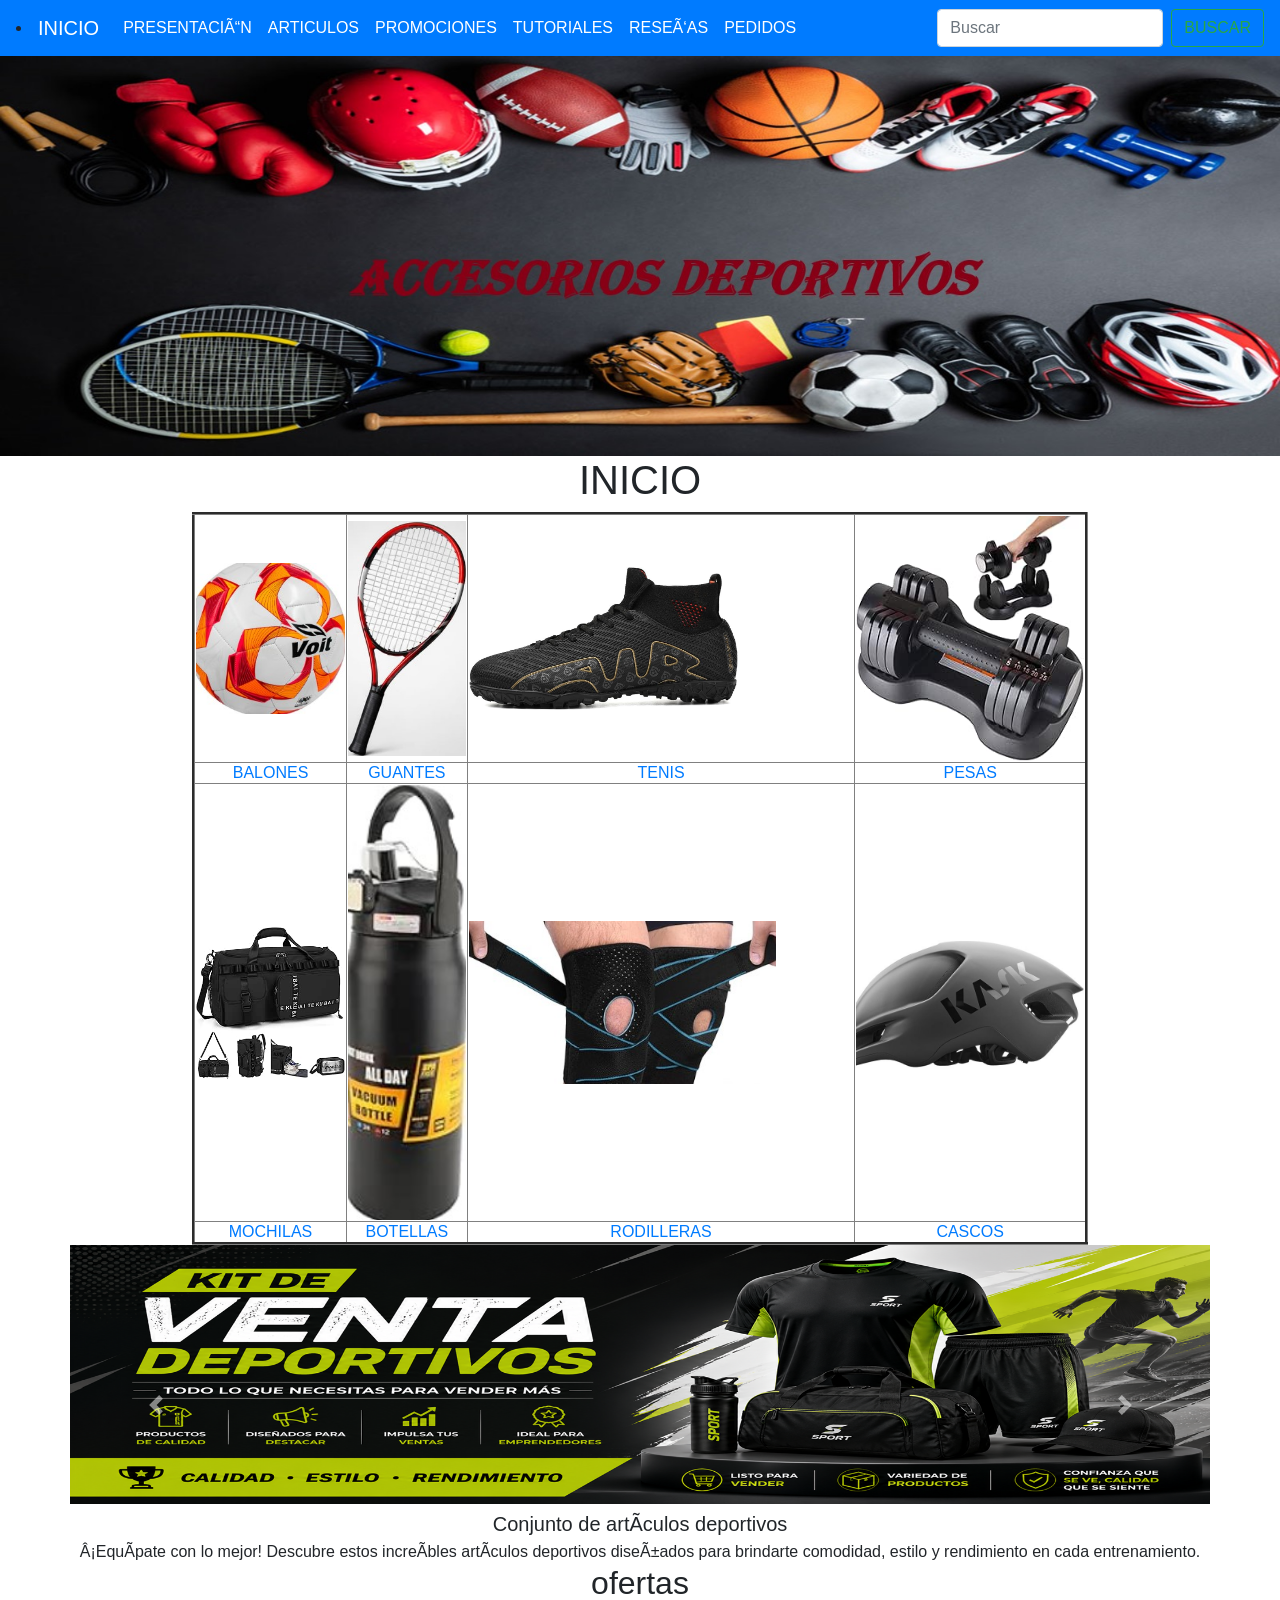
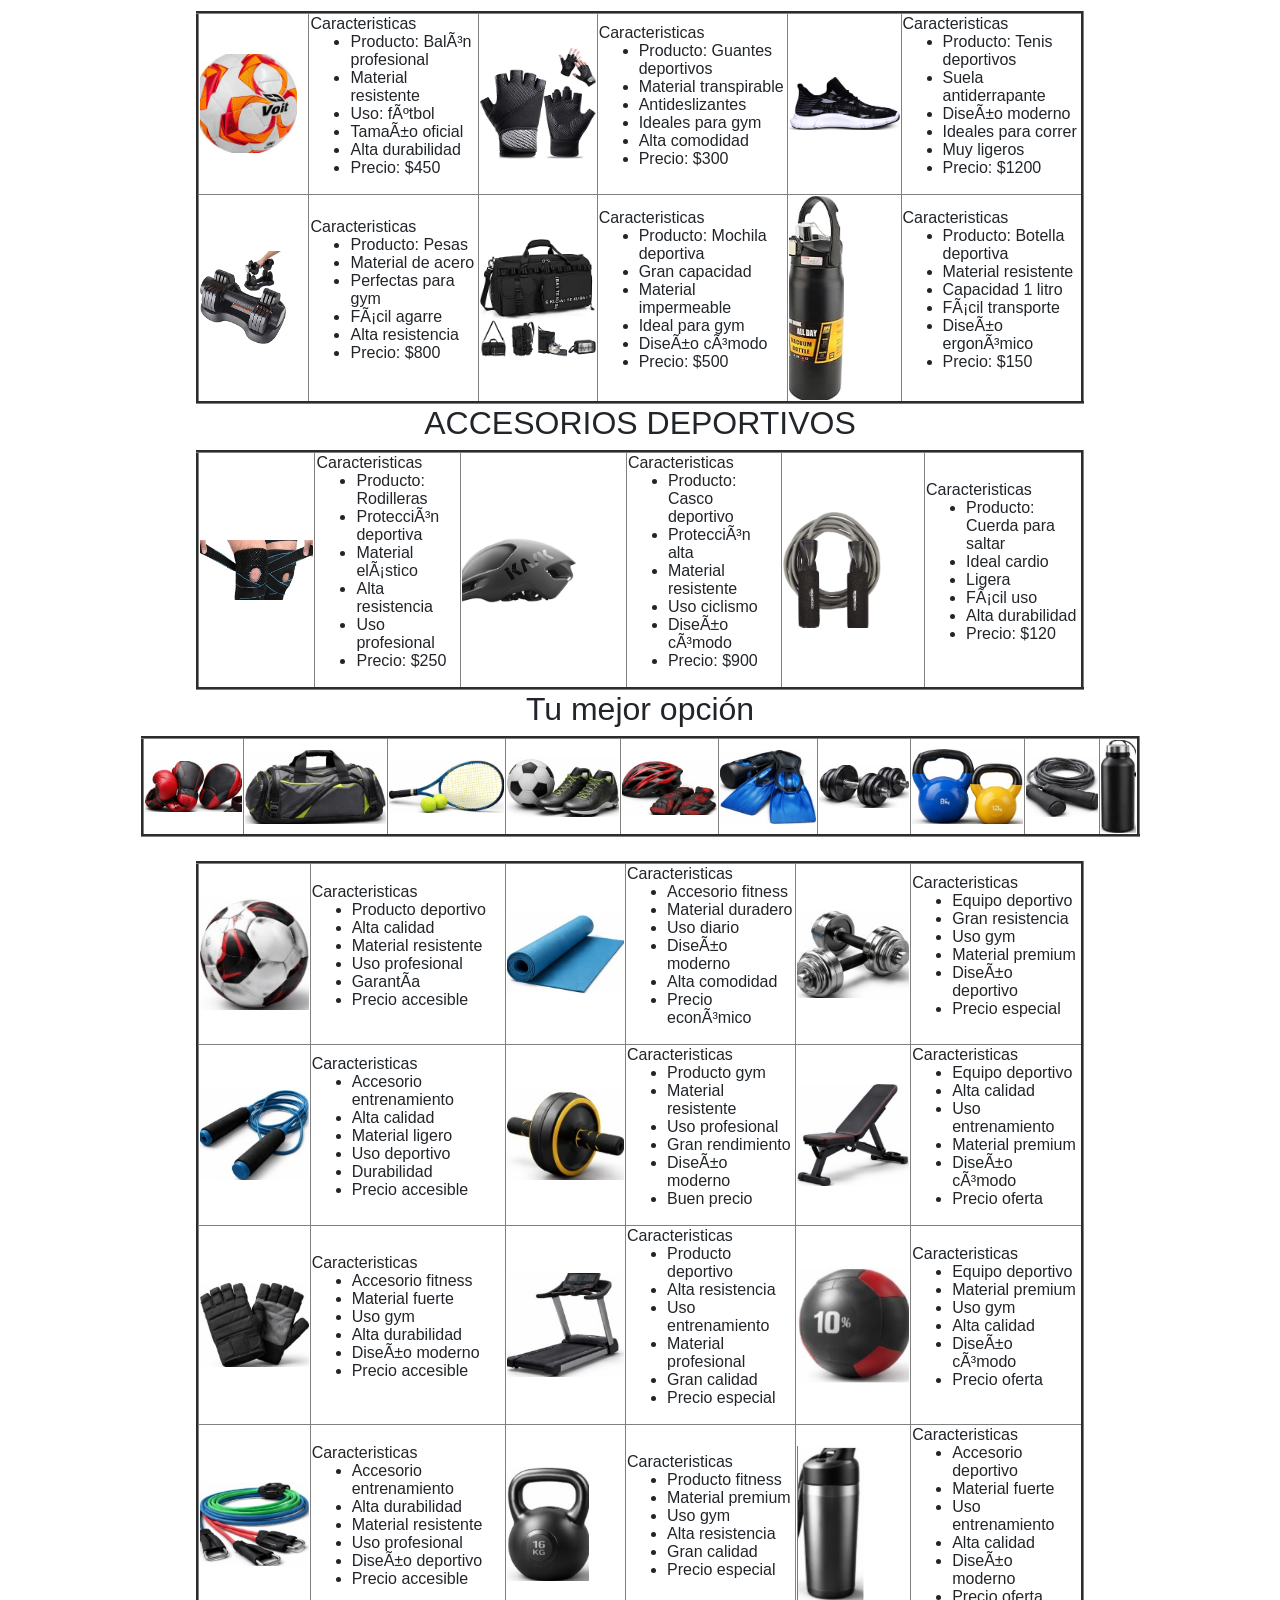
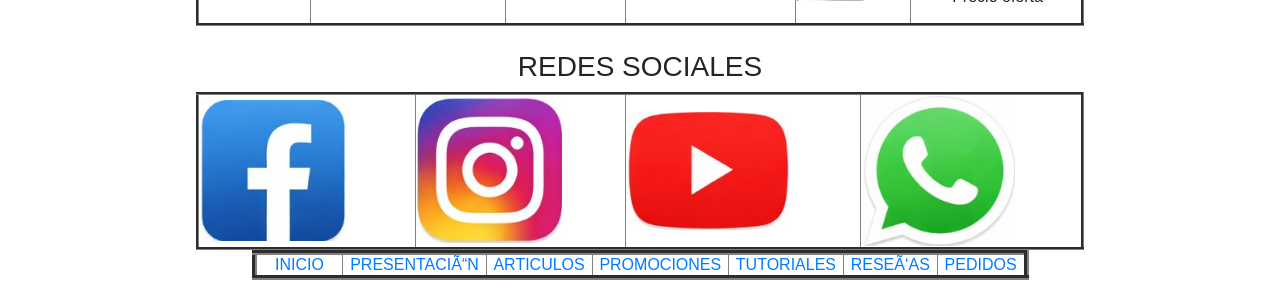
<file: index.html>
<html>
<head>
<title>P&aacute;gina Principal</title>
<link rel="stylesheet"href="https://stackpath.bootstrapcdn.com/bootstrap/4.4.1/css/bootstrap.min.css"integrity="sha384-Vkoo8x4CGsO3+Hhxv8T/Q5PaXtkKtu6ug5TOeNV6gBiFeWPGFN9MuhOf23Q9Ifjh" crossorigin="anonymous">
</head>
<body>
    <nav class="navbar navbar-expand-lg navbar-dark bg-primary">
        <li class="nav-item active"></li>
        <a class="navbar-brand" href="index.html">INICIO</a>
        <button class="navbar-toggler" type="button" data-toggle="collapse" data-target="#navbarTogglerDemo02" aria-controls="navbarTogglerDemo02" aria-expanded="false" aria-label="Toggle navigation">
          <span class="navbar-toggler-icon"></span>
        </button>
        <div class="collapse navbar-collapse" id="navbarTogglerDemo02">
          <ul class="navbar-nav mr-auto mt-2 mt-lg-0">
            <li class="nav-item active">
              <a class="nav-link" href="marquezpag0.html">PRESENTACIÓN<span class="sr-only">(current)</span></a>
            </li>
            <li class="nav-item active">
              <a class="nav-link" href="marquezpag1.html">ARTICULOS<span class="sr-only">(current)</span></a>
            </li>
            <li class="nav-item active">
              <a class="nav-link" href="marquezpag2.html">PROMOCIONES<span class="sr-only">(current)</span></a>
            </li>
            <li class="nav-item active">
              <a class="nav-link" href="marquezpag3.html">TUTORIALES<span class="sr-only">(current)</span></a>
            </li>
            <li class="nav-item active">
              <a class="nav-link" href="marquezpag4.html">RESEÑAS<span class="sr-only">(current)</span></a>
            </li>
            <li class="nav-item active">
              <a class="nav-link" href="marquezpag5.html">PEDIDOS<span class="sr-only">(current)</span></a>
            </li>
          </ul>
          <form class="form-inline my-2 my-lg-0" onsubmit="return redirigir(event)">
  <input 
    id="busqueda"
    class="form-control mr-sm-2" 
    type="search" 
    placeholder="Buscar"
    required
  >

  <button class="btn btn-outline-success my-2 my-sm-0" type="submit">
    BUSCAR
  </button>
</form>

<script>
function redirigir(e) {
  e.preventDefault();

  let valor = document.getElementById("busqueda").value.toLowerCase();

  if (valor.includes("inicio")) {
    window.location.href = "index.html";
  } else if (valor.includes("articulo")) {
    window.location.href = "marquezpag1.html";
  } else if (valor.includes("promociones")) {
    window.location.href = "marquezpag2.html";
  } else if (valor.includes("tutoriales")) {
    window.location.href = "marquezpag3.html";
  } else if (valor.includes("reseñas") || valor.includes("resenas")) {
    window.location.href = "marquezpag4.html";
  } else if (valor.includes("pedidos")) {
    window.location.href = "marquezpag5.html";
  } else if (valor.includes("presentación")) {
    window.location.href = "marquezpag0.html";
    alert("No se encontró la búsqueda");
  }
}
</script>
        </div>
      </nav>      
<img src="imagenes/accesorios.jpg" WIDTH="100%" ALIGN="100%">
<h1 align="center">INICIO</h1>
<table width=70% Align=center border=3>
    <tr align=justify>
        <td><img src="imagenes/balon.jpg" width="100%"></td>
        <td><img src="imagenes/raquetas1.jpg" width="100%"></td>
        <td><img src="imagenes/tenis2.jpg" width="70%"></td>
        <td><img src="imagenes/pesas.jpg" width="100%"></td>
    </tr>
    <tr align=center>
        <td><a href="https://www.voit.com.mx/deportes/futbol/balones-futbol?srsltid=AfmBOooZSOfr_tggaQl9Ewhktec1POPQ6ieMBFxAzxHufDQyVCqmpKBg">BALONES</a></td>
        <td><a href="https://www.amazon.com.mx/s?k=venta+de+guantes+deportivos&i=sporting&__mk_es_MX=%C3%85M%C3%85%C5%BD%C3%95%C3%91&ref=nb_sb_noss">GUANTES</a></td>
        <td><a href="https://www.nike.com/mx/w/entrenamiento-y-gimnasio-calzado-58jtozy7ok">TENIS</a></td>
        <td><a href="https://eliteprofitca.com/shop/?https://www.eliteprofitca.com/checkout/&gad_source=1&gad_campaignid=23465309648&gbraid=0AAAAA9fqdik6Gfr3P2rWR6lyqKsAjw2fI&gclid=EAIaIQobChMIjo6qrtSskwMVgDpECB02rBFpEAAYBCAAEgJ4ofD_BwE">PESAS</a></td>
    </tr>
    <tr align=justify>
        <td><img src="imagenes/mochila.jpg" width="100%"></td>
        <td><img src="imagenes/botella.jpg" width="100%"></td>
        <td><img src="imagenes/rodilleras.jpg" height="30%" width="80%"></td>
        <td><img src="imagenes/casco.jpg" width="100%"></td>
    </tr>
    <tr align=center>
        <td><a href="https://www.adidas.mx/running?cm_mmc=AdieSEM_Google-_-adidas-LAM-MX-Running-X-General-G-2025-_-Accesories-Running-products-X-_-mochila+running-_-&-_--_-ds_kid=295980999330-_-&-_-ds_agid=157787614040-_-&-_-dv:eCom&cm_mmca1=MX&cm_mmc2=&&af_reengagement_window=30d&is_retargeting=true&pid=googleadwords_temp&c=adidas-LAM-MX-Running-X-General-G-2025&af_channel=Search&adicl_gclid=EAIaIQobChMIhYys0NSskwMV_yZECB25tTG6EAAYAiAAEgLrTPD_BwE&gclsrc=aw.ds&gad_source=1&gad_campaignid=1556302735&gbraid=0AAAAADsEbm6BBr3M1XY2JMdnIUCEAEsRD&gclid=EAIaIQobChMIhYys0NSskwMV_yZECB25tTG6EAAYAiAAEgLrTPD_BwE">MOCHILAS</a></td>
        <td><a href="https://www.tupperware.com.mx/collections/botellas-deportivas-y-motivacionales?srsltid=AfmBOor4l6PtarCVB0cTdnMn8wgSseVYk7RU5V5nLuKgDrGtsP-I351q">BOTELLAS</a></td>
        <td><a href="https://listado.mercadolibre.com.mx/rodilleras-gym">RODILLERAS</a></td>
        <td><a href="https://www.foxracing.com.mx/collections/cascos-para-ciclismo?srsltid=AfmBOopdqa_H_3wRpyWVn_SWMS5sdE4Valfu3ObbAaJaw34ooRO6looc">CASCOS</a></td>
    </tr>
</table>
<div class="container">
  <div class="row">
    <div id="carouselExampleCaptions" class="carousel slide" data-ride="carousel">
      <ol class="carousel-indicators">
        <li data-target="#carouselExampleCaptions" data-slide-to="0" class="active"></li>
        <li data-target="#carouselExampleCaptions" data-slide-to="1"></li>
        <li data-target="#carouselExampleCaptions" data-slide-to="2"></li>
      </ol>

      <div class="carousel-inner">
        <div class="carousel-item active">
          <img src="imagenes/kit.png" class="d-block w-100" alt="50%">
          <div class="text-center mt-2">
            <h5 class="mb-1">Conjunto de artículos deportivos</h5>
            <p class="mb-0">
              ¡Equípate con lo mejor! Descubre estos increíbles artículos deportivos diseñados
              para brindarte comodidad, estilo y rendimiento en cada entrenamiento.
            </p>
          </div>
        </div>
        <div class="carousel-item">
          <img src="imagenes/kit1.png" class="d-block w-100" alt="...">
          <div class="text-center mt-2">
            <h5 class="mb-1">Artículos deportivos de buena calidad</h5>
            <p class="mb-0">
              Tenemos los mejores artículos relacionados con el fútbol: calidad, marcas reconocidas
              y precios accesibles para todos.
            </p>
          </div>
        </div>
      <div class="carousel-item">
          <img src="imagenes/kit2.png" class="d-block w-100" alt="...">
          <div class="text-center mt-2">
            <h5 class="mb-1">Equípate como un profesional: Todo para tu rendimiento deportivo</h5>
            <p class="mb-0">
              Encuentra tenis, guantes, sacos, rodilleras y raquetas de alta calidad para mejorar tu rendimiento. Todo lo que necesitas para entrenar, competir y destacar en tu deporte.
            </p>
          </div>
        </div>
        <div class="carousel-item">
          <img src="imagenes/kit3.png" class="d-block w-100" alt="...">
          <div class="text-center mt-2">
            <h5 class="mb-1">Todo lo necesario para entrenar por ti mismo</h5>
            <p class="mb-0">
              Descubre una amplia variedad de accesorios deportivos como pesas, guantes, rodilleras y más, diseñados para mejorar tu rendimiento. Equípate con productos de calidad que te ayudarán a entrenar mejor, rendir más y alcanzar tus metas.
            </p>
          </div>
        </div>
    <a class="carousel-control-prev" href="#carouselExampleCaptions" role="button" data-slide="prev">
      <span class="carousel-control-prev-icon" aria-hidden="true"></span>
      <span class="sr-only">Previous</span>
    </a>
    <a class="carousel-control-next" href="#carouselExampleCaptions" role="button" data-slide="next">
      <span class="carousel-control-next-icon" aria-hidden="true"></span>
      <span class="sr-only">Next</span>
    </a>
  </div>
      </div>
  </div>
  
<h2 align="center">ofertas</h2>
<table width=80% align=center border=3>
    <tr>
        <td><img src="imagenes/balon.jpg" WIDTH="90%"></td>
        <td>Caracteristicas
            <ul>
                <li>Producto: Balón profesional</li>
                <li>Material resistente</li>
                <li>Uso: fútbol</li>
                <li>Tamaño oficial</li>
                <li>Alta durabilidad</li>
                <li>Precio: $450</li>
            </ul>
        </td>
        <td><img src="imagenes/guantes.jpg" WIDTH="100%"></td>
        <td>Caracteristicas
            <ul>
               <li>Producto: Guantes deportivos</li>
               <li>Material transpirable</li>
               <li>Antideslizantes</li>
               <li>Ideales para gym</li>
               <li>Alta comodidad</li>
               <li>Precio: $300</li>
            </ul>
        </td>
        <td><img src="imagenes/deportivo.jpg" WIDTH="100%"></td>
        <td>Caracteristicas
            <ul>
                <li>Producto: Tenis deportivos</li>
                <li>Suela antiderrapante</li>
                <li>Diseño moderno</li>
                <li>Ideales para correr</li>
                <li>Muy ligeros</li>
                <li>Precio: $1200</li>
            </ul>
        </td>
    </tr>
    <tr>
        <td><img src="imagenes/pesas.jpg" WIDTH="80%"></td>
        <td>Caracteristicas
            <ul>
                <li>Producto: Pesas</li>
                <li>Material de acero</li>
                <li>Perfectas para gym</li>
                <li>Fácil agarre</li>
                <li>Alta resistencia</li>
                <li>Precio: $800</li>
            </ul>
        </td>
        <td><img src="imagenes/mochila.jpg" WIDTH="100%"></td>
        <td>Caracteristicas
            <ul>
                <li>Producto: Mochila deportiva</li>
                <li>Gran capacidad</li>
                <li>Material impermeable</li>
                <li>Ideal para gym</li>
                <li>Diseño cómodo</li>
                <li>Precio: $500</li>
            </ul>
        </td>
        <td><img src="imagenes/botella.jpg" WIDTH="50%"></td>
        <td>Caracteristicas
            <ul>
                <li>Producto: Botella deportiva</li>
                <li>Material resistente</li>
                <li>Capacidad 1 litro</li>
                <li>Fácil transporte</li>
                <li>Diseño ergonómico</li>
                <li>Precio: $150</li>
            </ul>
        </td>
    </tr>
</table>
<h2 align="center">ACCESORIOS DEPORTIVOS</h2>
<table width=80% align=center border=3
    <tr>
        <td><img src="imagenes/rodilleras.jpg" WIDTH="100%"></td>
        <td>Caracteristicas
            <ul>
                <li>Producto: Rodilleras</li>
                <li>Protección deportiva</li>
                <li>Material elástico</li>
                <li>Alta resistencia</li>
                <li>Uso profesional</li>
                <li>Precio: $250</li>
            </ul>
        </td>
        <td><img src="imagenes/casco.jpg" WIDTH="70%"></td>
        <td>Caracteristicas
            <ul>
                <li>Producto: Casco deportivo</li>
                <li>Protección alta</li>
                <li>Material resistente</li>
                <li>Uso ciclismo</li>
                <li>Diseño cómodo</li>
                <li>Precio: $900</li>
            </ul>
        </td>
        <td><img src="imagenes/cuerda.jpg" WIDTH="70%"></td>
        <td>Caracteristicas
            <ul>
                <li>Producto: Cuerda para saltar</li>
                <li>Ideal cardio</li>
                <li>Ligera</li>
                <li>Fácil uso</li>
                <li>Alta durabilidad</li>
                <li>Precio: $120</li>
            </ul>
        </td>
    </tr>
</table>
<h2 align="center">Tu mejor opci&oacute;n</h2>
<table width=90% align=center border=3>
    <tr>
        <td><img src="imagenes/box.jpg" width="100%"></td>
        <td><img src="imagenes/bolso.jpg" height="100%" width="100%"></td>
        <td><img src="imagenes/tenisD.jpg" width="100%"></td>
        <td><img src="imagenes/ByP.jpg" height="100%" width="100%"></td>
        <td><img src="imagenes/bici.jpg" width="100%"></td>
        <td><img src="imagenes/Nado.jpg" width="100%"></td>
        <td><img src="imagenes/IP.jpg" width="100%"></td>
        <td><img src="imagenes/PI.jpg" height="100%" width="100%"></td>
        <td><img src="imagenes/CI.jpg" width="100%"></td>
        <td><img src="imagenes/BU.jpg" height="100%"  width="100%"></td>
    </tr>
</table><br>
<table width=80% align=center border=3>
<tr>
    <td><img src="imagenes/1.jpg" width="100%"></td>
    <td>Caracteristicas
        <ul>
                <li>Producto deportivo</li>
                <li>Alta calidad</li>
                <li>Material resistente</li>
                <li>Uso profesional</li>
                <li>Garantía</li>
                <li>Precio accesible</li>
        </ul>
    </td>
    <td><img src="imagenes/2.jpg" width="100%"></td>
    <td>Caracteristicas
        <ul>
                <li>Accesorio fitness</li>
                <li>Material duradero</li>
                <li>Uso diario</li>
                <li>Diseño moderno</li>
                <li>Alta comodidad</li>
                <li>Precio económico</li>
        </ul>
    </td>
    <td><img src="imagenes/3.jpg" width="100%"></td>
    <td>Caracteristicas
        <ul>
                <li>Equipo deportivo</li>
                <li>Gran resistencia</li>
                <li>Uso gym</li>
                <li>Material premium</li>
                <li>Diseño deportivo</li>
                <li>Precio especial</li>
        </ul>
    </td>
</tr>
<tr>
     <td><img src="imagenes/4.jpg" width="100%"></td>
     <td>Caracteristicas
         <ul>
                 <li>Accesorio entrenamiento</li>
                 <li>Alta calidad</li>
                 <li>Material ligero</li>
                 <li>Uso deportivo</li>
                 <li>Durabilidad</li>
<li>Precio accesible</li>
         </ul>
     </td>
     <td><img src="imagenes/5.jpg" width="100%"></td>
     <td>Caracteristicas
         <ul>
                 <li>Producto gym</li>
                 <li>Material resistente</li>
                 <li>Uso profesional</li>
                 <li>Gran rendimiento</li>
                 <li>Diseño moderno</li>
                 <li>Buen precio</li>
         </ul>
     </td>
     <td><img src="imagenes/6.jpg" width="100%"></td>
     <td>Caracteristicas
         <ul>
                 <li>Equipo deportivo</li>
                 <li>Alta calidad</li>
                 <li>Uso entrenamiento</li>
                 <li>Material premium</li>
                 <li>Diseño cómodo</li>
                 <li>Precio oferta</li>
         </ul>
     </td>
</tr>
<tr>
     <td><img src="imagenes/7.jpg" width="100%"></td>
     <td>Caracteristicas
         <ul>
                 <li>Accesorio fitness</li>
                 <li>Material fuerte</li>
                 <li>Uso gym</li>
                 <li>Alta durabilidad</li>
                 <li>Diseño moderno</li>
                 <li>Precio accesible</li>
         </ul>
     </td>
     <td><img src="imagenes/8.jpg" width="100%"></td>
     <td>Caracteristicas
         <ul>
                 <li>Producto deportivo</li>
                 <li>Alta resistencia</li>
                 <li>Uso entrenamiento</li>
                 <li>Material profesional</li>
                 <li>Gran calidad</li>
                 <li>Precio especial</li>
         </ul>
     </td>
     <td><img src="imagenes/9.jpg" width="100%"></td>
     <td>Caracteristicas
         <ul>
                 <li>Equipo deportivo</li>
                 <li>Material premium</li>
                 <li>Uso gym</li>
                 <li>Alta calidad</li>
                 <li>Diseño cómodo</li>
                 <li>Precio oferta</li>
         </ul>
     </td>
</tr>
<tr>
<td><img src="imagenes/10.jpg" width="100%"></td>
<td>Caracteristicas
        <ul>
                <li>Accesorio entrenamiento</li>
                <li>Alta durabilidad</li>
                <li>Material resistente</li>
                <li>Uso profesional</li>
                <li>Diseño deportivo</li>
                <li>Precio accesible</li>
        </ul>
    </td>
    <td><img src="imagenes/11.jpg" width="70%"></td>
    <td>Caracteristicas
        <ul>
                <li>Producto fitness</li>
                <li>Material premium</li>
                <li>Uso gym</li>
                <li>Alta resistencia</li>
                <li>Gran calidad</li>
                <li>Precio especial</li>
        </ul>
    </td>
    <td><img src="imagenes/12.jpg" width="60%"></td>
    <td>Caracteristicas
        <ul>
                <li>Accesorio deportivo</li>
                <li>Material fuerte</li>
                <li>Uso entrenamiento</li>
                <li>Alta calidad</li>
                <li>Diseño moderno</li>
                <li>Precio oferta</li>
        </ul>
    </td>
</tr>
</table><br>
<h3 align=center>REDES SOCIALES</h3>
<table width=80% align=center border=3>
    <tr>
        <td><a href="https://www.facebook.com/groups/webdeportes/?locale=es_LA"><img src="imagenes/f.jpg" width="70%"></a></td>
        <td><a href="https://www.instagram.com/adg_oficialmx/?hl=es-la"><img src="imagenes/I.jpg" width="70%"></a></td>
        <td><a href="https://www.youtube.com/@dportenisoficial"><img src="imagenes/Y.jpg" width="70%"></a></td>
        <td><a href="https://wa.me/athleticrevolution?lang=nl"><img src="imagenes/W.jpg" width="70%"></a></td>
    </tr>
</table>
<script src="https://code.jquery.com/jquery-3.4.1.slim.min.js"
integrity="sha384-
J6qa4849blE2+poT4WnyKhv5vZF5SrPo0iEjwBvKU7imGFAV0wwj1y
YfoRSJoZ+n" crossorigin="anonymous"></script>
<script
src="https://cdn.jsdelivr.net/npm/popper.js@1.16.0/dist/umd/poppe
r.min.js" integrity="sha384-
Q6E9RHvbIyZFJoft+2mJbHaEWldlvI9IOYy5n3zV9zzTtmI3UksdQRV
voxMfooAo" crossorigin="anonymous"></script>
<script
src="https://stackpath.bootstrapcdn.com/bootstrap/4.4.1/js/bootstr
ap.min.js" integrity="sha384-
wfSDF2E50Y2D1uUdj0O3uMBJnjuUD4Ih7YwaYd1iqfktj0Uod8GCExl
3Og8ifwB6" crossorigin="anonymous"></script>
<table width=70% align=center border=5>
    <tr align=center>
        <td width=10%><a href="index.html">INICIO</a></td>
        <td width=10%><a href="marquezpag0.html">PRESENTACIÓN</a></td>
        <td width=10%><a href="marquezpag1.html">ARTICULOS</a></td>
        <td width=10%><a href="marquezpag2.html">PROMOCIONES</a></td>
        <td width=10%><a href="marquezpag3.html">TUTORIALES</a></td>
        <td width=10%><a href="marquezpag4.html">RESEÑAS</a></td>
        <td width=10%><a href="marquezpag5.html">PEDIDOS</a></td>
    </tr>
</table></br>
</body>
</html>
</file>
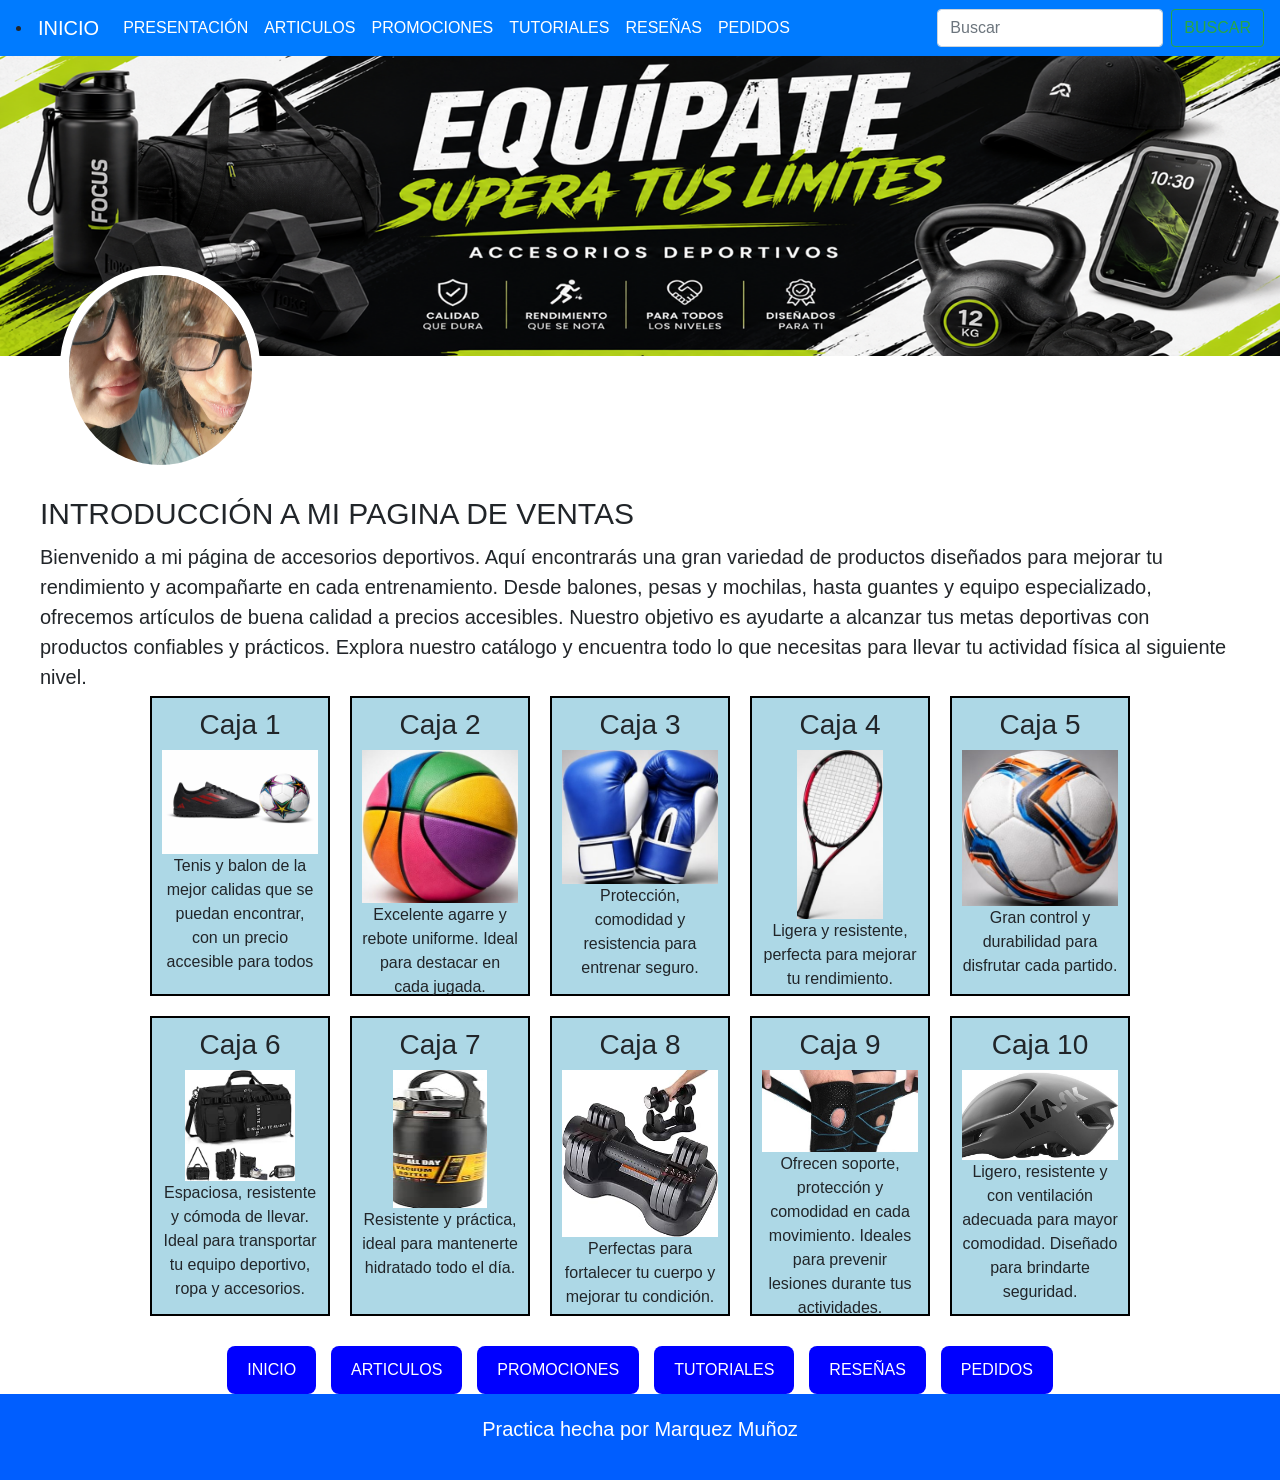
<file: marquezpag0.html>
<!DOCTYPE html>
<html lang="en">
<head>
    <link rel="stylesheet"href="https://stackpath.bootstrapcdn.com/bootstrap/4.4.1/css/bootstrap.min.css"integrity="sha384-Vkoo8x4CGsO3+Hhxv8T/Q5PaXtkKtu6ug5TOeNV6gBiFeWPGFN9MuhOf23Q9Ifjh" crossorigin="anonymous">
    <meta charser="utf-8">
    <title> PRESENTACIÓN</title>
    <link rel="stylesheet" href="css/estilos.css">
</head>
<body>
    <nav class="navbar navbar-expand-lg navbar-dark bg-primary">
        <li class="nav-item active"></li>
        <a class="navbar-brand" href="index.html">INICIO</a>
        <button class="navbar-toggler" type="button" data-toggle="collapse" data-target="#navbarTogglerDemo02" aria-controls="navbarTogglerDemo02" aria-expanded="false" aria-label="Toggle navigation">
          <span class="navbar-toggler-icon"></span>
        </button>
        <div class="collapse navbar-collapse" id="navbarTogglerDemo02">
          <ul class="navbar-nav mr-auto mt-2 mt-lg-0">
            <li class="nav-item active">
              <a class="nav-link" href="marquezpag0.html">PRESENTACIÓN<span class="sr-only">(current)</span></a>
            </li>
            <li class="nav-item active">
              <a class="nav-link" href="marquezpag1.html">ARTICULOS<span class="sr-only">(current)</span></a>
            </li>
            <li class="nav-item active">
              <a class="nav-link" href="marquezpag2.html">PROMOCIONES<span class="sr-only">(current)</span></a>
            </li>
            <li class="nav-item active">
              <a class="nav-link" href="marquezpag3.html">TUTORIALES<span class="sr-only">(current)</span></a>
            </li>
            <li class="nav-item active">
              <a class="nav-link" href="marquezpag4.html">RESEÑAS<span class="sr-only">(current)</span></a>
            </li>
            <li class="nav-item active">
              <a class="nav-link" href="marquezpag5.html">PEDIDOS<span class="sr-only">(current)</span></a>
            </li>
          </ul>
          <form class="form-inline my-2 my-lg-0" onsubmit="return redirigir(event)">
  <input 
    id="busqueda"
    class="form-control mr-sm-2" 
    type="search" 
    placeholder="Buscar"
    required
  >

  <button class="btn btn-outline-success my-2 my-sm-0" type="submit">
    BUSCAR
  </button>
</form>

<script>
function redirigir(e) {
  e.preventDefault();

  let valor = document.getElementById("busqueda").value.toLowerCase();

  if (valor.includes("inicio")) {
    window.location.href = "index.html";
  } else if (valor.includes("articulo")) {
    window.location.href = "marquezpag1.html";
  } else if (valor.includes("promociones")) {
    window.location.href = "marquezpag2.html";
  } else if (valor.includes("tutoriales")) {
    window.location.href = "marquezpag3.html";
  } else if (valor.includes("reseñas") || valor.includes("resenas")) {
    window.location.href = "marquezpag4.html";
  } else if (valor.includes("pedidos")) {
    window.location.href = "marquezpag5.html";
  } else if (valor.includes("presentación")) {
    window.location.href = "marquezpag0.html";
    alert("No se encontró la búsqueda");
  }
}
</script>
        </div>
      </nav>      
    <div class="contenedor">
        <header>

        </header>
        
        <main>
            <div class="perfil">
                <img src="img/1717.jpeg" alt="">
            </div>
            <div class="texto">
                <h2> INTRODUCCIÓN A MI PAGINA DE VENTAS</h2>

                <p>Bienvenido a mi página de accesorios deportivos. Aquí encontrarás una gran variedad de productos diseñados para mejorar tu rendimiento y acompañarte en cada entrenamiento. Desde balones, pesas y mochilas, hasta guantes y equipo especializado, ofrecemos artículos de buena calidad a precios accesibles. Nuestro objetivo es ayudarte a alcanzar tus metas deportivas con productos confiables y prácticos. Explora nuestro catálogo y encuentra todo lo que necesitas para llevar tu actividad física al siguiente nivel.</p>
        </main>
        
        <style>
    .contenedor-botones {
        display: flex;             
        justify-content: center;  
        gap: 15px;                  
        margin-top: 30px;
        flex-wrap: wrap;           
    }

    .boton {
        padding: 12px 20px;
        background-color: blue;
        color: white;
        text-decoration: none;
        border-radius: 8px;
        font-size: 16px;
    }

    .boton:hover {
        background-color: darkgreen;
    }
</style>
</head>

<body>


</head>

<body>

<div class="contenedor-cajas">

    <div class="caja">
        <h3>Caja 1</h3>
         <td width=50%><img src="imagenes/BYPP.jpg" WIDTH="100%"></td>
        <p>Tenis y balon de la mejor calidas que se puedan encontrar, con un precio accesible para todos</p>
    </div>

    <div class="caja">
        <h3>Caja 2</h3>
         <td width=50%><img src="imagenes/BB4.jpg" WIDTH="100%"></td>
        <p>Excelente agarre y rebote uniforme. Ideal para destacar en cada jugada.</p>
    </div>

    <div class="caja">
        <h3>Caja 3</h3>
         <td width=50%><img src="imagenes/GB3.jpg" WIDTH="100%"></td>
        <p>Protección, comodidad y resistencia para entrenar seguro.</p>
    </div>

    <div class="caja">
        <h3>Caja 4</h3>
         <td width=50%><img src="imagenes/raquetas6.jpg" WIDTH="55%"></td>
        <p>Ligera y resistente, perfecta para mejorar tu rendimiento.</p>
    </div>

    <div class="caja">
        <h3>Caja 5</h3>
         <td width=50%><img src="imagenes/Balon4.jpg" WIDTH="100%"></td>
        <p>Gran control y durabilidad para disfrutar cada partido.</p>
    </div>

    <div class="caja">
        <h3>Caja 6</h3>
         <td width=50%><img src="imagenes/mochila.jpg" WIDTH="70%"></td>
        <p>Espaciosa, resistente y cómoda de llevar. Ideal para transportar tu equipo deportivo, ropa y accesorios.</p>
    </div>

    <div class="caja">
        <h3>Caja 7</h3>
         <td width=50%><img src="imagenes/botella.jpg" height="50%" WIDTH="60%"></td>
        <p>Resistente y práctica, ideal para mantenerte hidratado todo el día.</p>
    </div>

    <div class="caja">
        <h3>Caja 8</h3>
         <td width=50%><img src="imagenes/pesas.jpg" WIDTH="100%"></td>
        <p>Perfectas para fortalecer tu cuerpo y mejorar tu condición.</p>
  
    </div>

    <div class="caja">
        <h3>Caja 9</h3>
         <td width=50%><img src="imagenes/rodilleras.jpg" WIDTH="100%"></td>
        <p>Ofrecen soporte, protección y comodidad en cada movimiento. Ideales para prevenir lesiones durante tus actividades.</p>
    </div>

    <div class="caja">
        <h3>Caja 10</h3>
         <td width=50%><img src="imagenes/casco.jpg" WIDTH="100%"></td>
        <p>Ligero, resistente y con ventilación adecuada para mayor comodidad. Diseñado para brindarte seguridad.</p>
    </div>

</div>

<div class="contenedor-botones">
  <a href="index.html" class="boton">INICIO</a>
  <a href="marquezpag1.html" class="boton">ARTICULOS</a>
  <a href="marquezpag2.html" class="boton">PROMOCIONES</a>
  <a href="marquezpag3.html" class="boton">TUTORIALES</a>
  <a href="marquezpag4.html" class="boton">RESEÑAS</a>
  <a href="marquezpag5.html" class="boton">PEDIDOS</a>
</div>

       <style>
  .contenedor-cajas {
      display: flex;
      flex-wrap: wrap;
      justify-content: center;
      max-width: 1100px;
      margin: 20px auto;
      gap: 20px;
  }

  .caja {
      width: 180px;
      height: 300px;
      background-color: lightblue;
      text-align: center;
      border: 2px solid black;
      padding: 10px; 
      box-sizing: border-box;
  }
</style>
        <footer>
            <p >Practica hecha por Marquez Muñoz</p>

        </footer>
    </div>
</body>
</html>
</file>
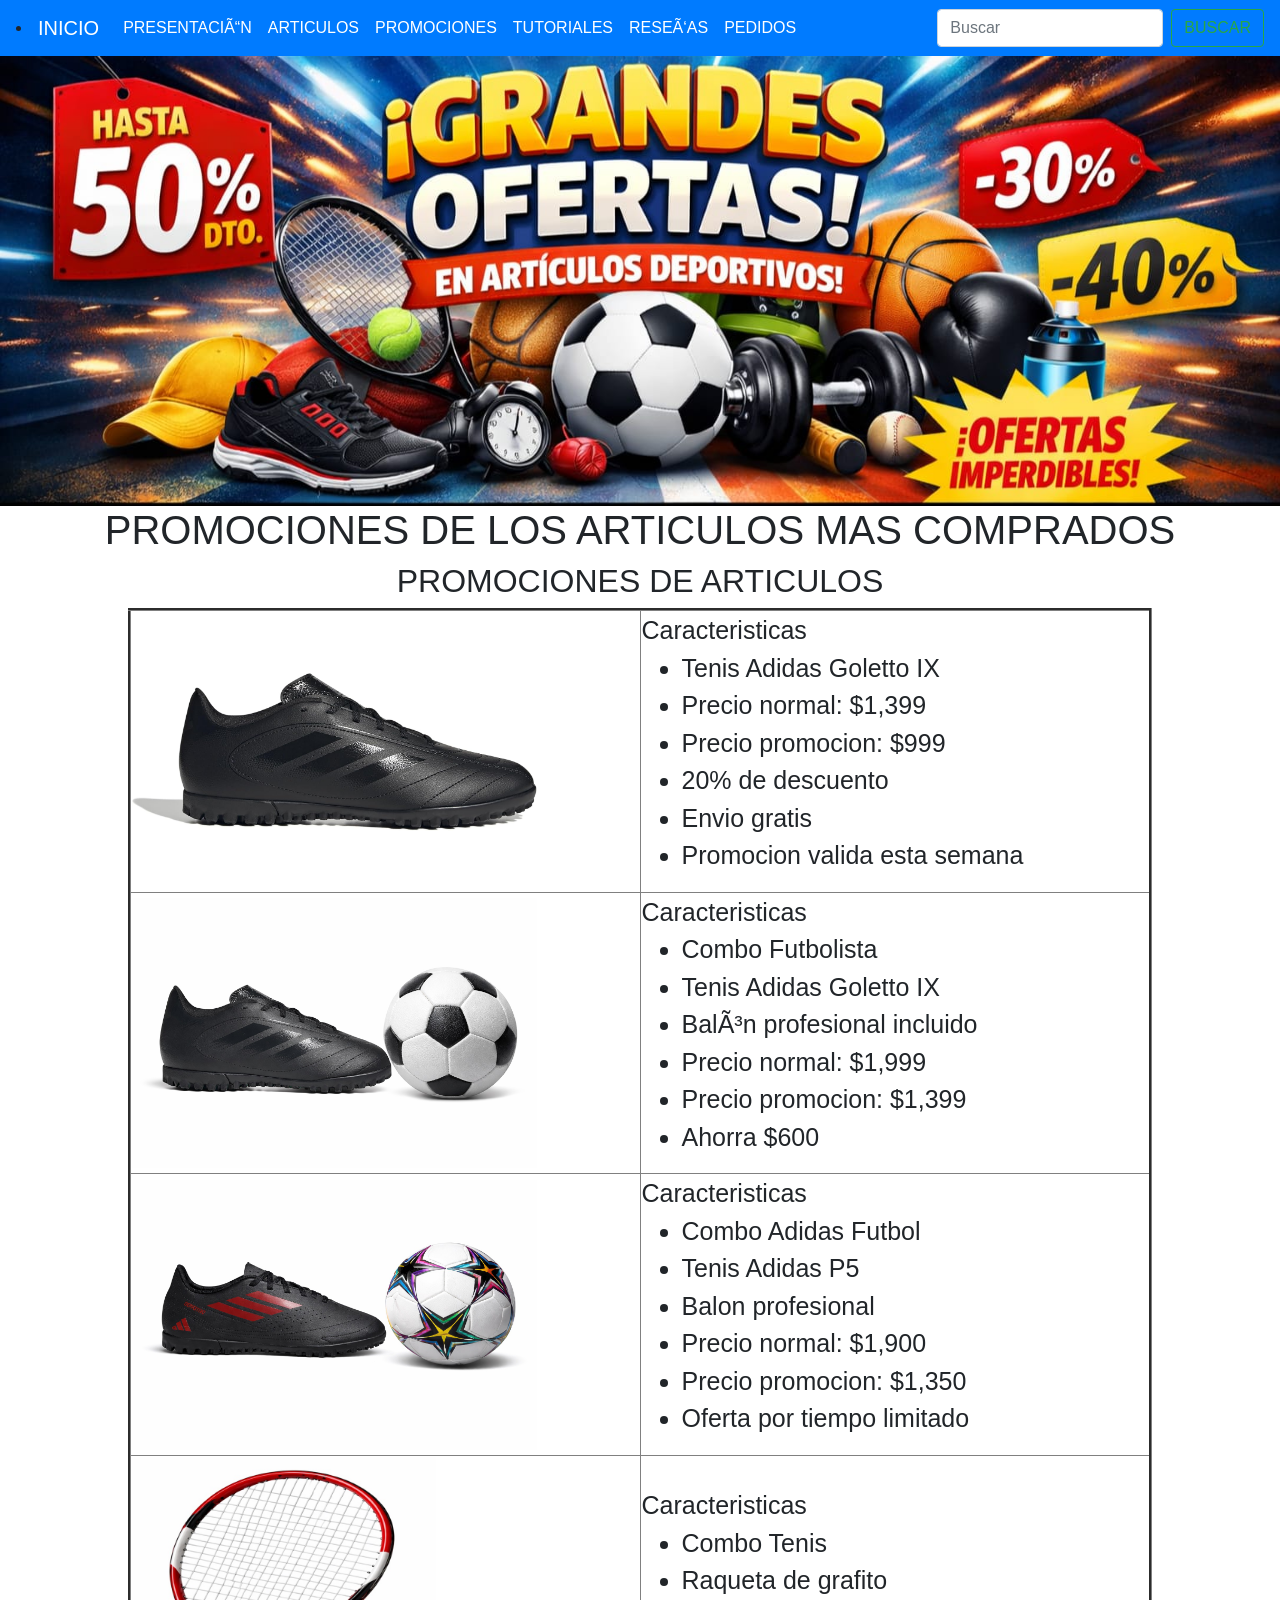
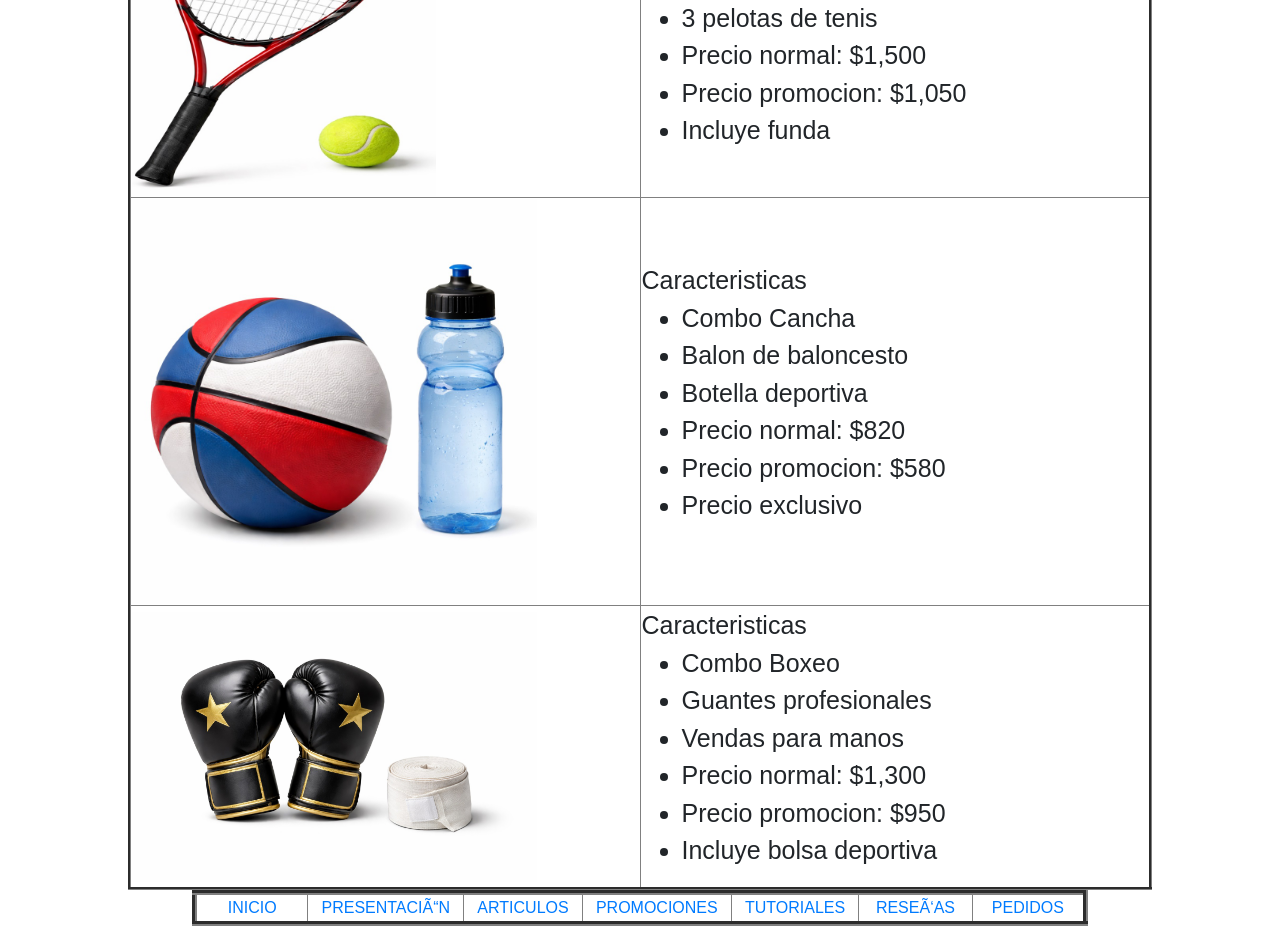
<file: marquezpag2.html>
<!Doctype html>
<html>
    <head>
        <title>marquezpag2</title>
        <link rel="stylesheet"
href="https://stackpath.bootstrapcdn.com/bootstrap/4.4.1/css/boot
strap.min.css"integrity="sha384-
Vkoo8x4CGsO3+Hhxv8T/Q5PaXtkKtu6ug5TOeNV6gBiFeWPGFN9M
uhOf23Q9Ifjh" crossorigin="anonymous">
    </head>
    <body Bgcolor=#92C5FC>
        <nav class="navbar navbar-expand-lg navbar-dark bg-primary">
            <li class="nav-item active"></li>
            <a class="navbar-brand" href="index.html">INICIO</a>
            <button class="navbar-toggler" type="button" data-toggle="collapse" data-target="#navbarTogglerDemo02" aria-controls="navbarTogglerDemo02" aria-expanded="false" aria-label="Toggle navigation">
              <span class="navbar-toggler-icon"></span>
            </button>
            <div class="collapse navbar-collapse" id="navbarTogglerDemo02">
              <ul class="navbar-nav mr-auto mt-2 mt-lg-0">
                <li class="nav-item active">
              <a class="nav-link" href="marquezpag0.html">PRESENTACIÓN<span class="sr-only">(current)</span></a>
            </li>
            <li class="nav-item active">
              <a class="nav-link" href="marquezpag1.html">ARTICULOS<span class="sr-only">(current)</span></a>
            </li>
            <li class="nav-item active">
              <a class="nav-link" href="marquezpag2.html">PROMOCIONES<span class="sr-only">(current)</span></a>
            </li>
            <li class="nav-item active">
              <a class="nav-link" href="marquezpag3.html">TUTORIALES<span class="sr-only">(current)</span></a>
            </li>
            <li class="nav-item active">
              <a class="nav-link" href="marquezpag4.html">RESEÑAS<span class="sr-only">(current)</span></a>
            </li>
            <li class="nav-item active">
              <a class="nav-link" href="marquezpag5.html">PEDIDOS<span class="sr-only">(current)</span></a>
            </li>
          </ul>
          <form class="form-inline my-2 my-lg-0" onsubmit="return redirigir(event)">
  <input 
    id="busqueda"
    class="form-control mr-sm-2" 
    type="search" 
    placeholder="Buscar"
    required
  >

  <button class="btn btn-outline-success my-2 my-sm-0" type="submit">
    BUSCAR
  </button>
</form>

<script>
function redirigir(e) {
  e.preventDefault();

  let valor = document.getElementById("busqueda").value.toLowerCase();

  if (valor.includes("inicio")) {
    window.location.href = "index.html";
  } else if (valor.includes("articulo")) {
    window.location.href = "marquezpag1.html";
  } else if (valor.includes("promociones")) {
    window.location.href = "marquezpag2.html";
  } else if (valor.includes("tutoriales")) {
    window.location.href = "marquezpag3.html";
  } else if (valor.includes("reseñas") || valor.includes("resenas")) {
    window.location.href = "marquezpag4.html";
  } else if (valor.includes("pedidos")) {
    window.location.href = "marquezpag5.html";
  } else if (valor.includes("presentación")) {
    window.location.href = "marquezpag0.html";
    alert("No se encontró la búsqueda");
  }
}
</script>
        </div>
      </nav>
          </nav>    
        <img src="imagenes/Banner3.2.jpeg" WIDTH="100%" ALIGN="MIDDLE">
        <h1 Align="center">PROMOCIONES DE LOS ARTICULOS MAS COMPRADOS</h1>
            <h2 align="center">PROMOCIONES DE ARTICULOS</h2>
<table width=80% align=center border=3>
    <tr>
        <td width=50%><img src="imagenes/TENIS.jpg" WIDTH="80%"></td>
        <td style="font-size:25px;">Caracteristicas
            <ul>
                <li>Tenis Adidas Goletto IX</li>
                <li>Precio normal: $1,399</li>
                <li>Precio promocion: $999</li>
                <li>20% de descuento</li>
                <li>Envio gratis</li>
                <li>Promocion valida esta semana</li>
            </ul>
        </td>
    </tr>
        <td width=50%><img src="imagenes/PYB.jpg" WIDTH="80%"></td>
        <td style="font-size:25px;">Caracteristicas
            <ul>
                <li>Combo Futbolista</li>
                <li>Tenis Adidas Goletto IX</li>
                <li>Balón profesional incluido</li>
                <li>Precio normal: $1,999</li>
                <li>Precio promocion: $1,399</li>
                <li>Ahorra $600</li>
            </ul>
        </td>
    <tr>
        <td width=50%><img src="imagenes/BYPP.jpg" WIDTH="80%"></td>
        <td style="font-size:25px;">Caracteristicas
            <ul>
                <li>Combo Adidas Futbol</li>
                <li>Tenis Adidas P5</li>
                <li>Balon profesional</li>
                <li>Precio normal: $1,900</li>
                <li>Precio promocion: $1,350</li>
                <li>Oferta por tiempo limitado</li>
            </ul>
        </td>
    </tr>
    <tr>
        <td width=50%><img src="imagenes/TYP.jpg" WIDTH="60%"></td>
        <td style="font-size:25px;">Caracteristicas
            <ul>
                <li>Combo Tenis</li>
                <li>Raqueta de grafito</li>
                <li>3 pelotas de tenis</li>
                <li>Precio normal: $1,500</li>
                <li>Precio promocion: $1,050</li>
                <li>Incluye funda</li>
            </ul>
        </td>
    </tr>
    <tr>
        <td width=50%><img src="imagenes/BAB.jpg" WIDTH="80%"></td>
        <td style="font-size:25px;">Caracteristicas
            <ul>
                <li>Combo Cancha</li>
                <li>Balon de baloncesto</li>
                <li>Botella deportiva</li>
                <li>Precio normal: $820</li>
                <li>Precio promocion: $580</li>
                <li>Precio exclusivo</li>
            </ul>
        </td>

    </tr>
    <tr>
        <td width=50%><img src="imagenes/VEN.jpg" WIDTH="80%"></td>
        <td style="font-size:25px;">Caracteristicas
            <ul>
                <li>Combo Boxeo</li>
                <li>Guantes profesionales</li>
                <li>Vendas para manos</li>
                <li>Precio normal: $1,300</li>
                <li>Precio promocion: $950</li>
                <li>Incluye bolsa deportiva</li>
            </ul>
        </td>
    </tr>
    <script src="https://code.jquery.com/jquery-3.4.1.slim.min.js"
integrity="sha384-
J6qa4849blE2+poT4WnyKhv5vZF5SrPo0iEjwBvKU7imGFAV0wwj1y
YfoRSJoZ+n" crossorigin="anonymous"></script>
<script
src="https://cdn.jsdelivr.net/npm/popper.js@1.16.0/dist/umd/poppe
r.min.js" integrity="sha384-
Q6E9RHvbIyZFJoft+2mJbHaEWldlvI9IOYy5n3zV9zzTtmI3UksdQRV
voxMfooAo" crossorigin="anonymous"></script>
<script
src="https://stackpath.bootstrapcdn.com/bootstrap/4.4.1/js/bootstr
ap.min.js" integrity="sha384-
wfSDF2E50Y2D1uUdj0O3uMBJnjuUD4Ih7YwaYd1iqfktj0Uod8GCExl
3Og8ifwB6" crossorigin="anonymous"></script>
<table width=70% align=center border=5>
    <tr align=center>
        <td width=10%><a href="index.html">INICIO</a></td>
        <td width=10%><a href="marquezpag0.html">PRESENTACIÓN</a></td>
        <td width=10%><a href="marquezpag1.html">ARTICULOS</a></td>
        <td width=10%><a href="marquezpag2.html">PROMOCIONES</a></td>
        <td width=10%><a href="marquezpag3.html">TUTORIALES</a></td>
        <td width=10%><a href="marquezpag4.html">RESEÑAS</a></td>
        <td width=10%><a href="marquezpag5.html">PEDIDOS</a></td>
    </tr>
</table></br>
    </body>
</html>
</file>
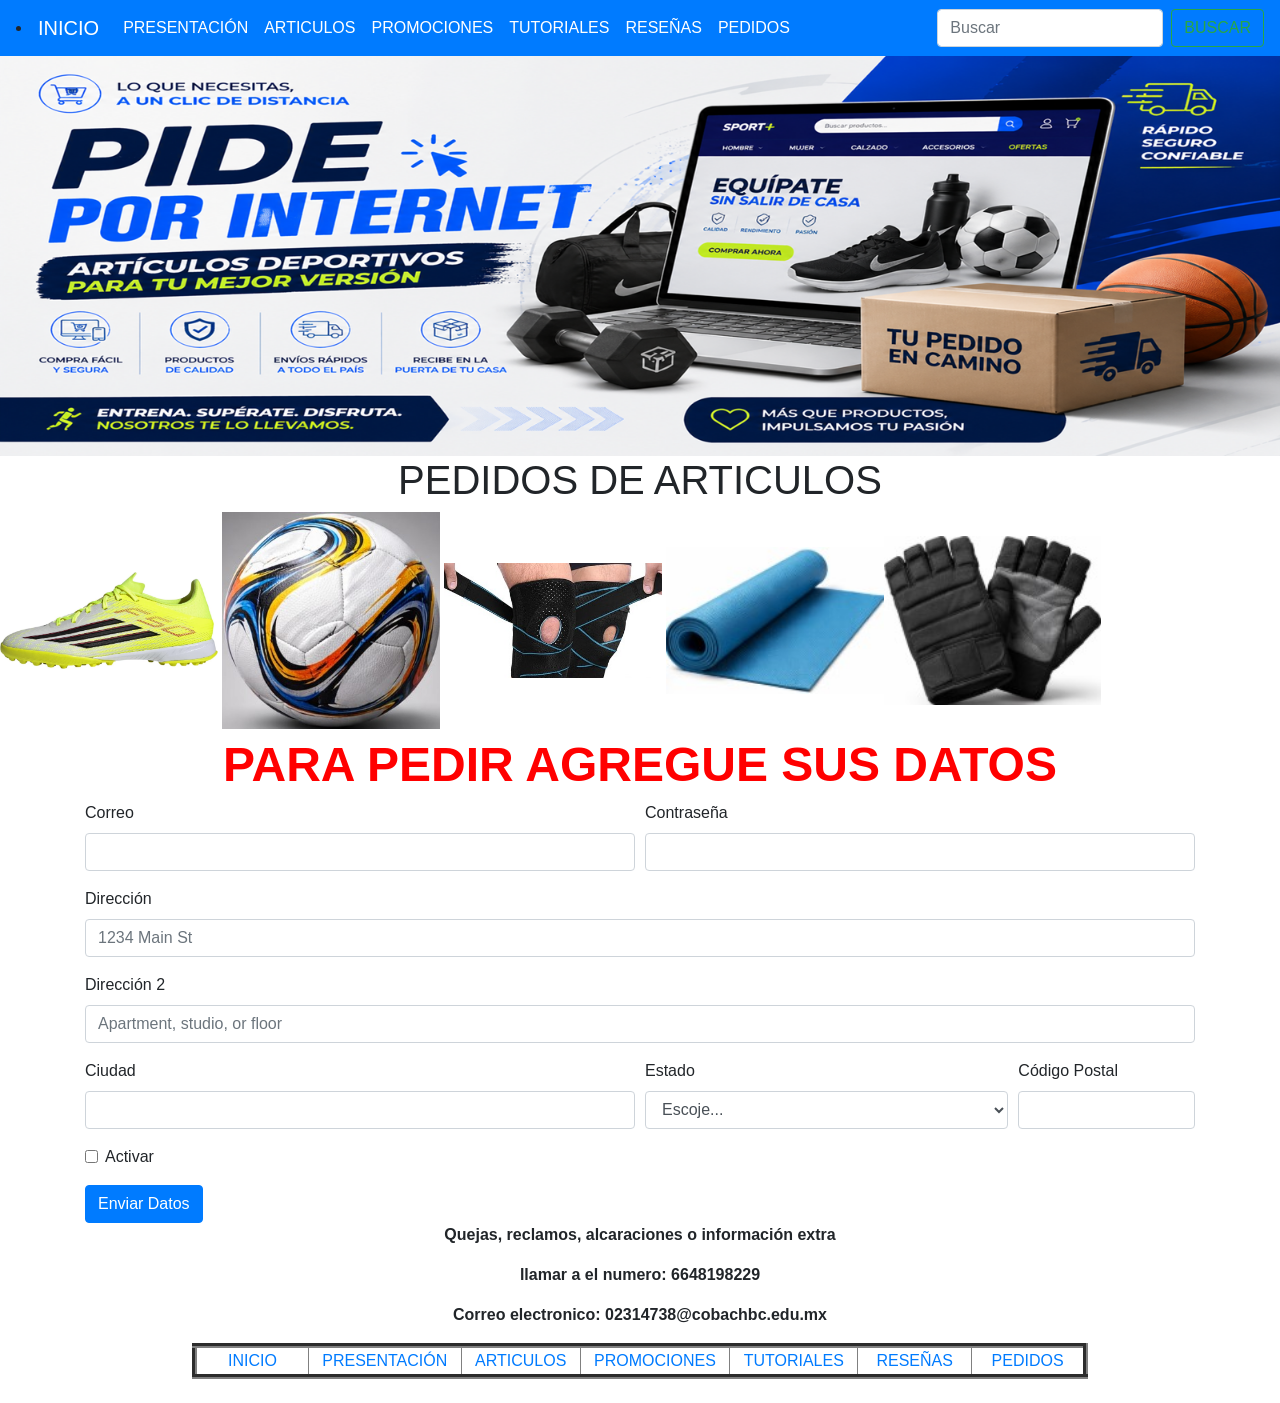
<file: marquezpag5.html>
<!Doctype html>
<html>
    <head>
        <title>marquezpag5</title>
        <link rel="stylesheet"
href="https://stackpath.bootstrapcdn.com/bootstrap/4.4.1/css/boot
strap.min.css"integrity="sha384-
Vkoo8x4CGsO3+Hhxv8T/Q5PaXtkKtu6ug5TOeNV6gBiFeWPGFN9M
uhOf23Q9Ifjh" crossorigin="anonymous">
    </head>
    <body Bgcolor=#92C5FC>
        <nav class="navbar navbar-expand-lg navbar-dark bg-primary">
            <li class="nav-item active"></li>
            <a class="navbar-brand" href="index.html">INICIO</a>
            <button class="navbar-toggler" type="button" data-toggle="collapse" data-target="#navbarTogglerDemo02" aria-controls="navbarTogglerDemo02" aria-expanded="false" aria-label="Toggle navigation">
              <span class="navbar-toggler-icon"></span>
            </button>
            <div class="collapse navbar-collapse" id="navbarTogglerDemo02">
              <ul class="navbar-nav mr-auto mt-2 mt-lg-0">
                <li class="nav-item active">
              <a class="nav-link" href="marquezpag0.html">PRESENTACIÓN<span class="sr-only">(current)</span></a>
            </li>
            <li class="nav-item active">
              <a class="nav-link" href="marquezpag1.html">ARTICULOS<span class="sr-only">(current)</span></a>
            </li>
            <li class="nav-item active">
              <a class="nav-link" href="marquezpag2.html">PROMOCIONES<span class="sr-only">(current)</span></a>
            </li>
            <li class="nav-item active">
              <a class="nav-link" href="marquezpag3.html">TUTORIALES<span class="sr-only">(current)</span></a>
            </li>
            <li class="nav-item active">
              <a class="nav-link" href="marquezpag4.html">RESEÑAS<span class="sr-only">(current)</span></a>
            </li>
            <li class="nav-item active">
              <a class="nav-link" href="marquezpag5.html">PEDIDOS<span class="sr-only">(current)</span></a>
            </li>
          </ul>
          <form class="form-inline my-2 my-lg-0" onsubmit="return redirigir(event)">
  <input 
    id="busqueda"
    class="form-control mr-sm-2" 
    type="search" 
    placeholder="Buscar"
    required
  >

  <button class="btn btn-outline-success my-2 my-sm-0" type="submit">
    BUSCAR
  </button>
</form>

<script>
function redirigir(e) {
  e.preventDefault();

  let valor = document.getElementById("busqueda").value.toLowerCase();

  if (valor.includes("inicio")) {
    window.location.href = "index.html";
  } else if (valor.includes("articulo")) {
    window.location.href = "marquezpag1.html";
  } else if (valor.includes("promociones")) {
    window.location.href = "marquezpag2.html";
  } else if (valor.includes("tutoriales")) {
    window.location.href = "marquezpag3.html";
  } else if (valor.includes("reseñas") || valor.includes("resenas")) {
    window.location.href = "marquezpag4.html";
  } else if (valor.includes("pedidos")) {
    window.location.href = "marquezpag5.html";
  } else if (valor.includes("presentación")) {
    window.location.href = "marquezpag0.html";
    alert("No se encontró la búsqueda");
  }
}
</script>
        </div>
      </nav>    
        <img src="imagenes/kit4.png" WIDTH="100%" ALIGN="MIDDLE">
        <h1 Align="center">PEDIDOS DE ARTICULOS</h1>
       <td width=50%><img src="imagenes/tenis4.jpg" WIDTH="17%" ></td> <td height=30%><img src="imagenes/Balon6.jpg" WIDTH="17%"></td> <td><img src="imagenes/rodilleras.jpg" WIDTH="17%"></td> <td><img src="imagenes/2.jpg" width="17%"></td><td><img src="imagenes/7.jpg" width="17%"></td>

<div class="container">
  <div class="row">
    <div class="col">
      <center>
    <font size="10" color="red"><b>PARA PEDIR AGREGUE SUS DATOS</b></font>
    </center>
<form>
  <div class="form-row">
    <div class="form-group col-md-6">
      <label for="inputEmail4">Correo</label>
      <input type="email" class="form-control" id="inputEmail4">
    </div>
    <div class="form-group col-md-6">
      <label for="inputPassword4">Contrase&ntilde;a</label>
      <input type="password" class="form-control" id="inputPassword4">
    </div>
  </div>
  <div class="form-group">
    <label for="inputAddress">Direcci&oacute;n</label>
    <input type="text" class="form-control" id="inputAddress" placeholder="1234 Main St">
  </div>
  <div class="form-group">
    <label for="inputAddress2">Direcci&oacute;n 2</label>
    <input type="text" class="form-control" id="inputAddress2" placeholder="Apartment, studio, or floor">
  </div>
  <div class="form-row">
    <div class="form-group col-md-6">
      <label for="inputCity">Ciudad</label>
      <input type="text" class="form-control" id="inputCity">
    </div>
    <div class="form-group col-md-4">
      <label for="inputState">Estado</label>
      <select id="inputState" class="form-control">
        <option selected>Escoje...</option>
        <option>Baja California</option>
        <option>Quintana Roo</option>
        <option>Sonora</option>
        <option>Tlaxcala</option>
        <option>Ciudad de México</option>
        <option>Guadalajara</option>
        <option>Sinaloa</option>
        <option>Nuevo León</option>
        <option>Chiapas</option>
        <option>Oaxaca</option>
      </select>
    </div>
    <div class="form-group col-md-2">
      <label for="inputZip">C&oacute;digo Postal</label>
      <input type="text" class="form-control" id="inputZip">
    </div>
  </div>
  <div class="form-group">
    <div class="form-check">
      <input class="form-check-input" type="checkbox" id="gridCheck">
      <label class="form-check-label" for="gridCheck">
        Activar
      </label>
    </div>
  </div>
  <button type="submit" class="btn btn-primary">Enviar Datos</button>
</form>
 </div>
</div>
</div>
<p style="font-weight:bold;" align="center"> Quejas, reclamos, alcaraciones o información extra</p>
  <p style="font-weight:bold;" align="center">
  llamar a el numero: 6648198229</p>
  <p style="font-weight:bold;" align="center">
  Correo electronico: 02314738@cobachbc.edu.mx</p>
  <table width=70% align=center border=5>
      <tr align=center>
          <td width=10%><a href="index.html">INICIO</a></td>
          <td width=10%><a href="marquezpag0.html">PRESENTACIÓN</a></td>
          <td width=10%><a href="marquezpag1.html">ARTICULOS</a></td>
          <td width=10%><a href="marquezpag2.html">PROMOCIONES</a></td>
          <td width=10%><a href="marquezpag3.html">TUTORIALES</a></td>
          <td width=10%><a href="marquezpag4.html">RESEÑAS</a></td>
          <td width=10%><a href="marquezpag5.html">PEDIDOS</a></td>
      </tr>
  </table></br>
  </body>
  </html>
</file>
<file: css/estilos.css>
* {
    padding: 0;
    margin: 0;
    box-sizing: border-box;
}

body {
    font-family: " open sans condensed", sans-serif;
}

.contenedor {
    width: 100%;
    background: #fff;
    margin: 0 auto;
    border: 1px
}

header {
    width: 100%;
    height: 300px;
    background: url("../img/Banner11.png") black;
    background-size: cover;
    background-position: center;
}


main {
    padding: 0 20px;
}

main .perfil {
    width: 200px;
    height: 200px;
    background: gray;
    margin: -90px 40px 10px;
    border: 9px solid #fff;
    border-radius: 100%;
}

main .perfil img {
    width: 183px;
    height: 190px;
    border-radius: 100%;
}

main .texto {
    width: 100%;
    height: 200px;
    padding: 20px;

}

main .texto h2 {
    font-size: 30px;
    margin-bottom: 10px;
}

main .texto p {
    font-size: 20px;

}

footer {
    background: #005eff;
    padding: 20px;

}

footer p {
    text-align: center;
    color: #fff;
    font-size: 20px;

}

.uno{
    background: #FFA500;
    width:200px;
    height: 300px;
    margin-top: 10px;
    margin-right: 20px;
    margin-bottom: 30px;
    margin-left: 150px;

    padding-top: 10px;
    padding-right: 20px;
    padding-bottom: 30px;
    padding-left: 20px;
    border: 1px solid #000;
}
</file>
